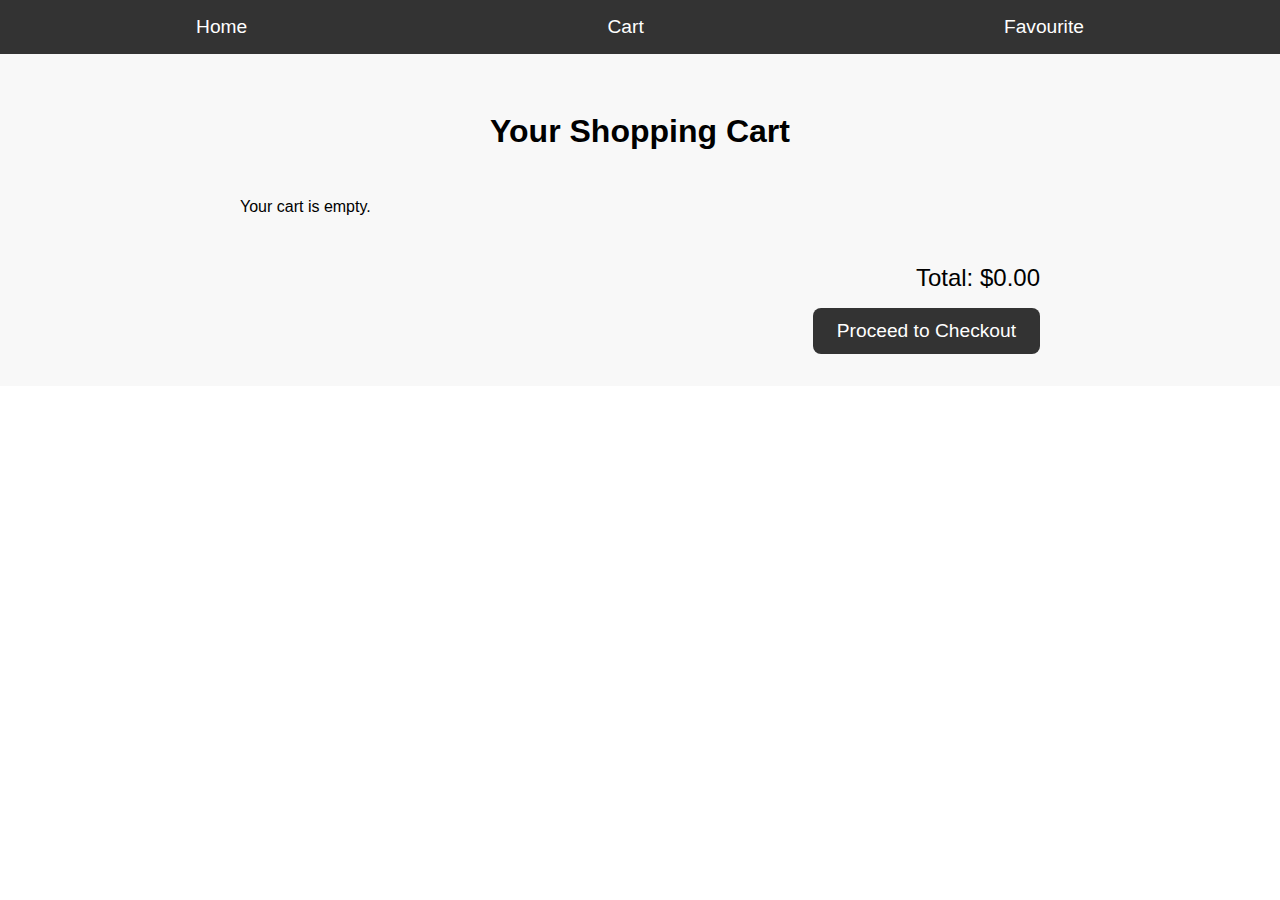
<file: cart.html>
<!DOCTYPE html>
<html lang="en">

<head>
    <meta charset="UTF-8">
    <meta name="viewport" content="width=device-width, initial-scale=1.0">
    <title>Document</title>
    <link rel="stylesheet" href="cart.css">
</head>

<body>
    <nav class="navbar">
        <ul>
            <li><a href="index.html">Home</a></li>
            <li><a href="cart.html">Cart</a></li>
            <li><a href="favourite.html">Favourite</a></li>
        </ul>
    </nav>

    <section id="cart" class="cart-container">
        <h2>Your Shopping Cart</h2>
        <div id="cart-items" class="cart-items">
            <!-- Cart items will be loaded here dynamically -->
        </div>
        <div class="cart-summary">
            <p id="total-price">Total: $0.00</p>
            <button id="checkout-btn">Proceed to Checkout</button>
        </div>
    </section>

    <script src="cart.js"></script>
</body>

</html>
</file>
<file: cart.css>
/* General Styles */
body {
    font-family: Arial, sans-serif;
    margin: 0;
    padding: 0;
    box-sizing: border-box;
}

/* Navbar Styles */
.navbar {
    background-color: #333;
    padding: 1rem;
}

.navbar ul {
    list-style: none;
    display: flex;
    justify-content: space-around;
    margin: 0;
    padding: 0;
}

.navbar ul li {
    margin: 0;
}

.navbar ul li a {
    color: white;
    text-decoration: none;
    font-size: 1.2rem;
}

.navbar ul li a:hover {
    text-decoration: underline;
}

/* Cart Container */
.cart-container {
    padding: 2rem;
    background-color: #f8f8f8;
}

.cart-container h2 {
    text-align: center;
    margin-bottom: 2rem;
    font-size: 2rem;
}

/* Cart Items */
.cart-items {
    max-width: 800px;
    margin: 0 auto;
    display: flex;
    flex-direction: column;
    gap: 1rem;
}

.cart-item {
    display: flex;
    justify-content: space-between;
    align-items: center;
    padding: 1rem;
    background-color: white;
    border-radius: 8px;
    box-shadow: 0 4px 8px rgba(0, 0, 0, 0.1);
}

.cart-item img {
    width: 80px;
    height: 80px;
    object-fit: cover;
    border-radius: 8px;
}

.cart-item-details {
    flex-grow: 1;
    margin-left: 1rem;
}

.cart-item-details h3 {
    margin: 0;
    font-size: 1.2rem;
}

.cart-item-details p {
    margin: 0.5rem 0;
    color: #333;
}

.cart-item-quantity {
    display: flex;
    align-items: center;
}

.quantity-input {
    width: 40px;
    height: 40px;
    text-align: center;
    border: 1px solid #ccc;
    font-size: 1.2rem;
    margin: 0 0.5rem;
    border-radius: 4px;
    background-color: #f8f8f8;
    color: #333;
}

/* Cart Summary */
.cart-summary {
    max-width: 800px;
    margin: 2rem auto 0;
    text-align: right;
}

.cart-summary p {
    font-size: 1.5rem;
    margin-bottom: 1rem;
}

.cart-summary button {
    padding: 0.75rem 1.5rem;
    font-size: 1.2rem;
    background-color: #333;
    color: white;
    border: none;
    border-radius: 8px;
    cursor: pointer;
}

.cart-summary button:hover {
    background-color: #555;
}
</file>
